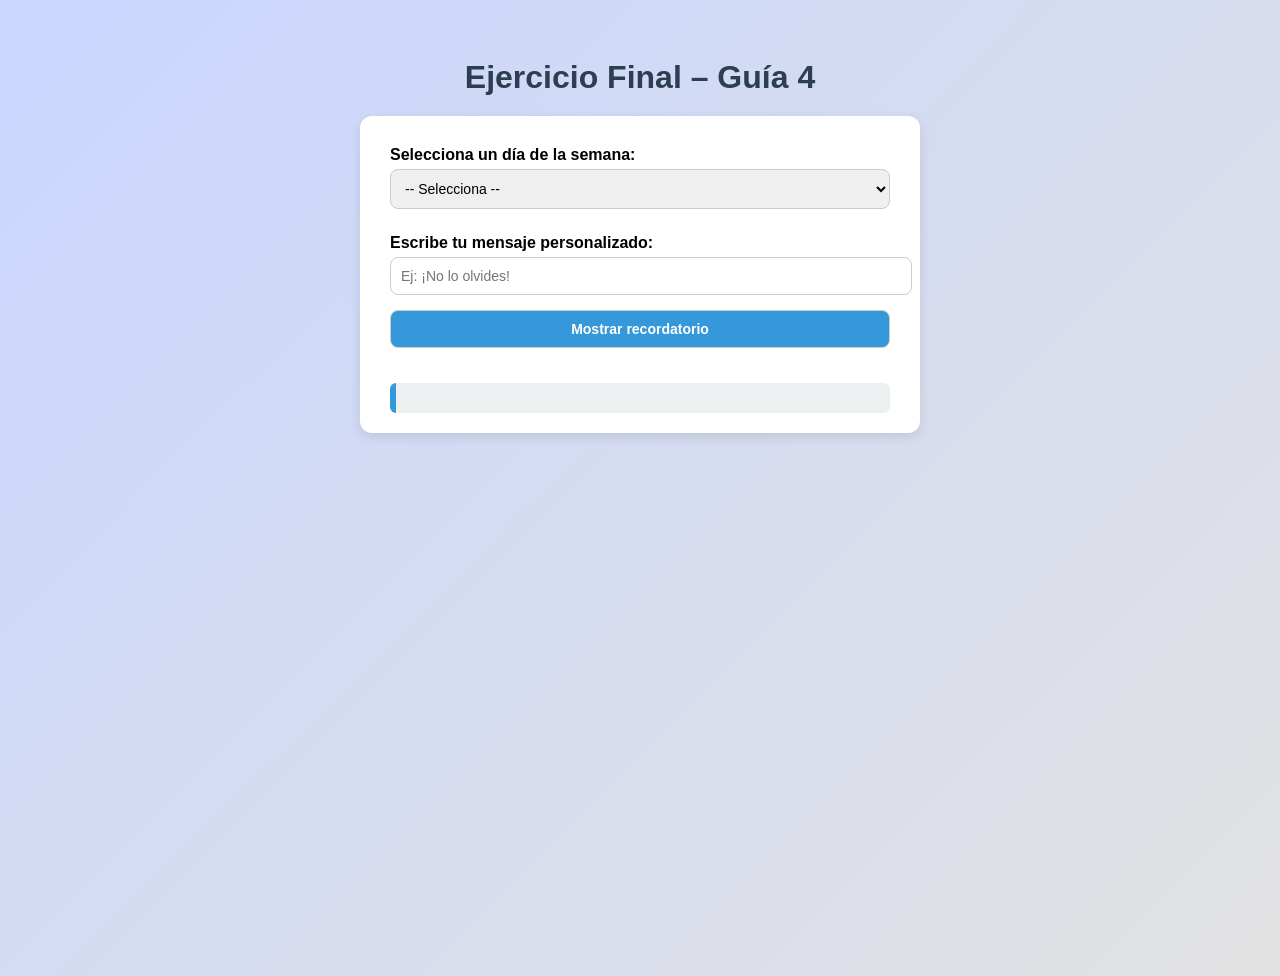
<file: Ejercicio final/EjercicioFInal.html>
<!DOCTYPE html>
<html lang="es">

<head>
    <meta charset="UTF-8">
    <title>Ejercicio Final – Guía 4</title>
    <link rel="stylesheet" href="stylefinal.css">
</head>

<body>
    <h1>Ejercicio Final – Guía 4</h1>

    <div class="container">
        <label for="dia">Selecciona un día de la semana:</label>
        <select id="dia">
            <option value="">-- Selecciona --</option>
            <option value="Lunes">Lunes</option>
            <option value="Martes">Martes</option>
            <option value="Miércoles">Miércoles</option>
            <option value="Jueves">Jueves</option>
            <option value="Viernes">Viernes</option>
            <option value="Sábado">Sábado</option>
            <option value="Domingo">Domingo</option>
        </select>

        <label for="mensaje">Escribe tu mensaje personalizado:</label>
        <input type="text" id="mensaje" placeholder="Ej: ¡No lo olvides!">

        <button onclick="mostrarRecordatorio()">Mostrar recordatorio</button>

        <div class="resultado" id="resultado"></div>
    </div>

    <script src="scriptfinal.js"></script>
</body>

</html>
</file>
<file: Ejercicio final/stylefinal.css>
body {
  font-family: Arial, sans-serif;
  background: linear-gradient(135deg, #c9d6ff, #e2e2e2);
  display: flex;
  flex-direction: column;
  align-items: center;
  justify-content: flex-start;
  min-height: 100vh;
  padding: 30px;
}
h1 {
  color: #2c3e50;
  margin-bottom: 20px;
}
.container {
  background: #fff;
  padding: 20px 30px;
  border-radius: 12px;
  box-shadow: 0 4px 12px rgba(0,0,0,0.1);
  max-width: 500px;
  width: 100%;
}
label {
  font-weight: bold;
  display: block;
  margin-top: 10px;
  margin-bottom: 5px;
}
input, select, button {
  width: 100%;
  padding: 10px;
  margin-bottom: 15px;
  border: 1px solid #ccc;
  border-radius: 8px;
  font-size: 14px;
}
button {
  background: #3498db;
  color: white;
  font-weight: bold;
  cursor: pointer;
  transition: background 0.3s ease;
}
button:hover {
  background: #2980b9;
}
.resultado {
  margin-top: 20px;
  padding: 15px;
  background: #ecf0f1;
  border-left: 6px solid #3498db;
  border-radius: 6px;
  font-size: 16px;
  font-weight: bold;
  color: #2c3e50;
}
</file>
